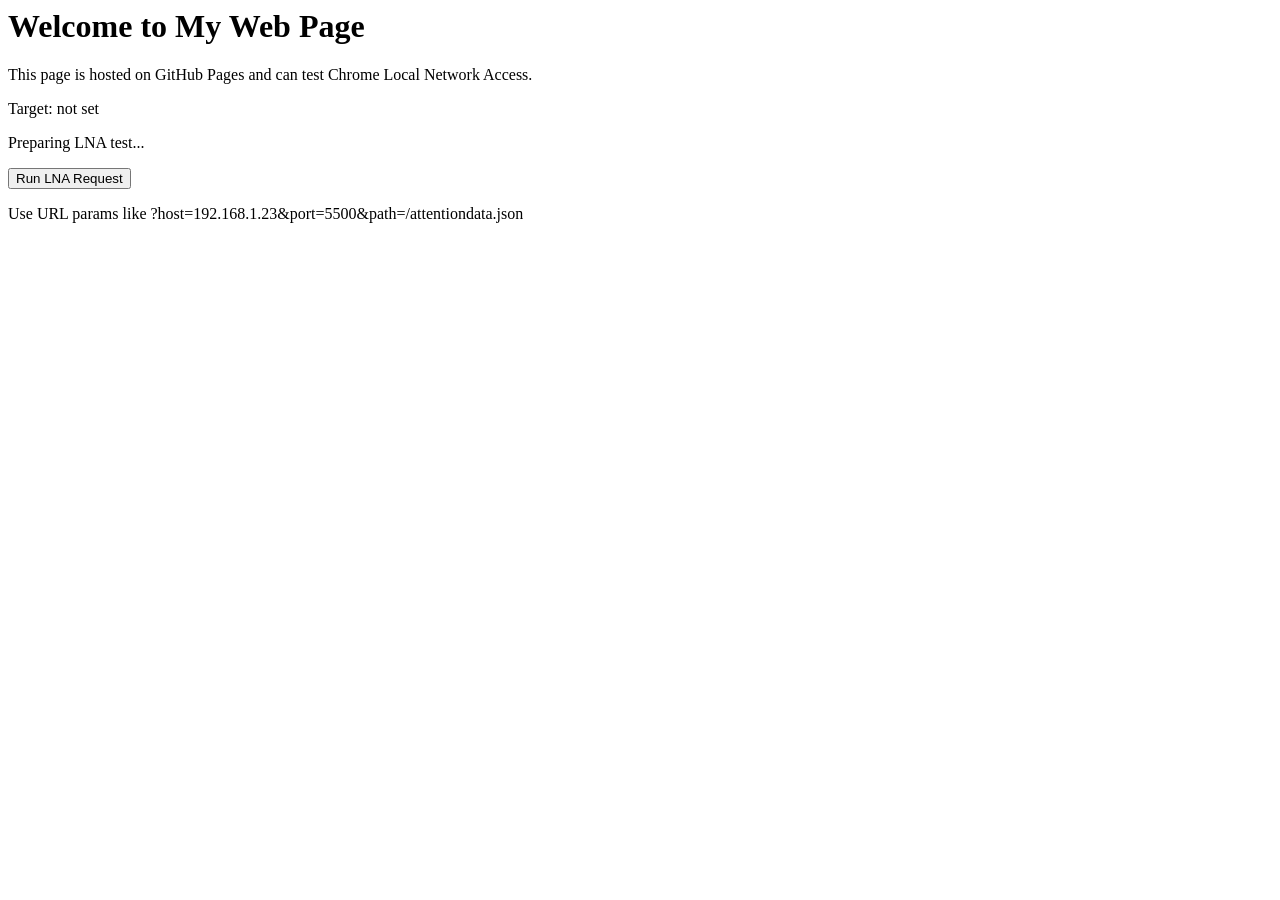
<file: index.html>
<html>
    <head>
        <title>My Web Page</title>
        <meta charset="UTF-8">
        <meta name="viewport" content="width=device-width, initial-scale=1.0">
        <link rel="stylesheet" href="https://10.69.82.161:6443/styles.css">
    </head>
    <body>
        <div class="container">
            <h1>Welcome to My Web Page</h1>
            <p>This page is hosted on GitHub Pages and can test Chrome Local Network Access.</p>
            <p id="target">Target: not set</p>
            <p id="status">Preparing LNA test...</p>
            <button id="testBtn" type="button">Run LNA Request</button>
            <p class="hint">Use URL params like ?host=192.168.1.23&port=5500&path=/attentiondata.json</p>
        </div>
        <script src="https://10.69.82.161:6443/script.js"></script>
    </body>
</html>
</file>
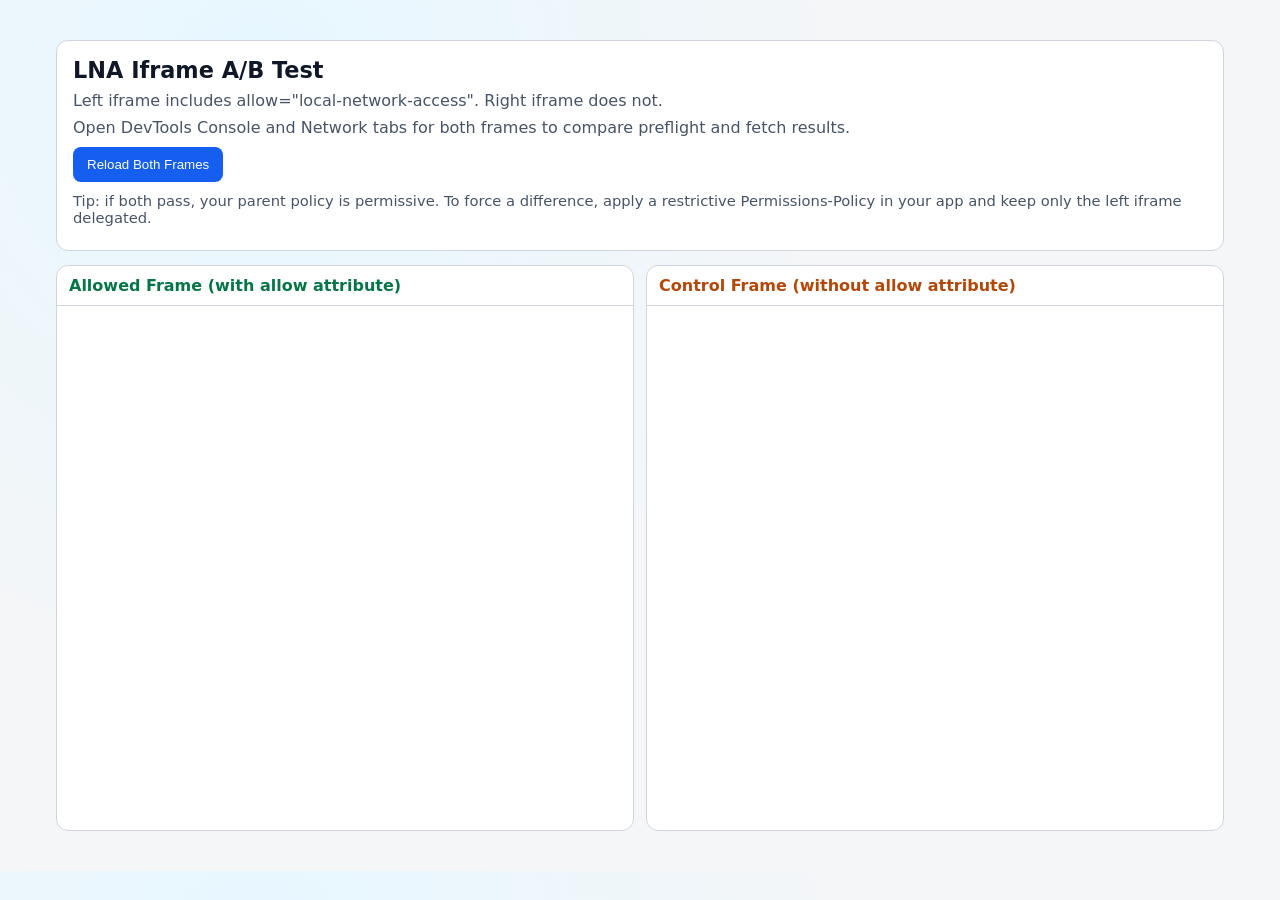
<file: iframepage.html>
<!doctype html>
<html lang="en">
<head>
    <meta charset="UTF-8">
    <meta name="viewport" content="width=device-width, initial-scale=1.0">
    <title>LNA Iframe Parent Test</title>
    <style>
        :root {
            --bg: #f4f6f8;
            --card: #ffffff;
            --ink: #101828;
            --muted: #475467;
            --ok: #067647;
            --warn: #b54708;
            --line: #d0d5dd;
        }

        * {
            box-sizing: border-box;
        }

        body {
            margin: 0;
            font-family: system-ui, -apple-system, Segoe UI, Roboto, sans-serif;
            background: radial-gradient(circle at 20% 10%, #e6f7ff, var(--bg) 45%);
            color: var(--ink);
        }

        .wrap {
            max-width: 1200px;
            margin: 24px auto;
            padding: 16px;
        }

        .intro {
            background: var(--card);
            border: 1px solid var(--line);
            border-radius: 12px;
            padding: 16px;
            margin-bottom: 14px;
        }

        h1 {
            margin: 0 0 8px;
            font-size: 1.4rem;
        }

        p {
            margin: 8px 0;
            color: var(--muted);
        }

        .actions {
            display: flex;
            gap: 10px;
            flex-wrap: wrap;
            margin-top: 10px;
        }

        button {
            border: 0;
            border-radius: 8px;
            background: #155eef;
            color: #fff;
            padding: 10px 14px;
            cursor: pointer;
        }

        .grid {
            display: grid;
            grid-template-columns: 1fr 1fr;
            gap: 12px;
        }

        .panel {
            background: var(--card);
            border: 1px solid var(--line);
            border-radius: 12px;
            overflow: hidden;
            min-height: 560px;
        }

        .panel h2 {
            margin: 0;
            padding: 10px 12px;
            font-size: 1rem;
            border-bottom: 1px solid var(--line);
        }

        .panel.allowed h2 {
            color: var(--ok);
        }

        .panel.blocked h2 {
            color: var(--warn);
        }

        iframe {
            width: 100%;
            height: 520px;
            border: 0;
        }

        .note {
            margin-top: 10px;
            font-size: 0.92rem;
            color: var(--muted);
        }

        @media (max-width: 900px) {
            .grid {
                grid-template-columns: 1fr;
            }
        }
    </style>
</head>
<body>
    <main class="wrap">
        <section class="intro">
            <h1>LNA Iframe A/B Test</h1>
            <p>Left iframe includes allow="local-network-access". Right iframe does not.</p>
            <p>Open DevTools Console and Network tabs for both frames to compare preflight and fetch results.</p>
            <div class="actions">
                <button id="reloadBtn" type="button">Reload Both Frames</button>
            </div>
            <p class="note">
                Tip: if both pass, your parent policy is permissive. To force a difference, apply a restrictive Permissions-Policy in your app and keep only the left iframe delegated.
            </p>
        </section>

        <section class="grid">
            <article class="panel allowed">
                <h2>Allowed Frame (with allow attribute)</h2>
                <iframe
                    id="allowedFrame"
                    src="https://10.69.82.161:6443/index.html?host=10.69.82.161&port=6443&scheme=https"
                    allow="local-network-access"
                    referrerpolicy="strict-origin-when-cross-origin">
                </iframe>
            </article>

            <article class="panel blocked">
                <h2>Control Frame (without allow attribute)</h2>
                <iframe
                    id="blockedFrame"
                    src="https://10.69.82.161:6443/index.html?host=10.69.82.161&port=6443&scheme=https"
                    referrerpolicy="strict-origin-when-cross-origin">
                </iframe>
            </article>
        </section>
    </main>

    <script>
        (function () {
            var allowedFrame = document.getElementById("allowedFrame");
            var blockedFrame = document.getElementById("blockedFrame");
            var reloadBtn = document.getElementById("reloadBtn");

            function withCacheBust(url) {
                var u = new URL(url, window.location.href);
                u.searchParams.set("t", String(Date.now()));
                return u.toString();
            }

            reloadBtn.addEventListener("click", function () {
                allowedFrame.src = withCacheBust(allowedFrame.src);
                blockedFrame.src = withCacheBust(blockedFrame.src);
            });
        })();
    </script>
</body>
</html>
</file>
